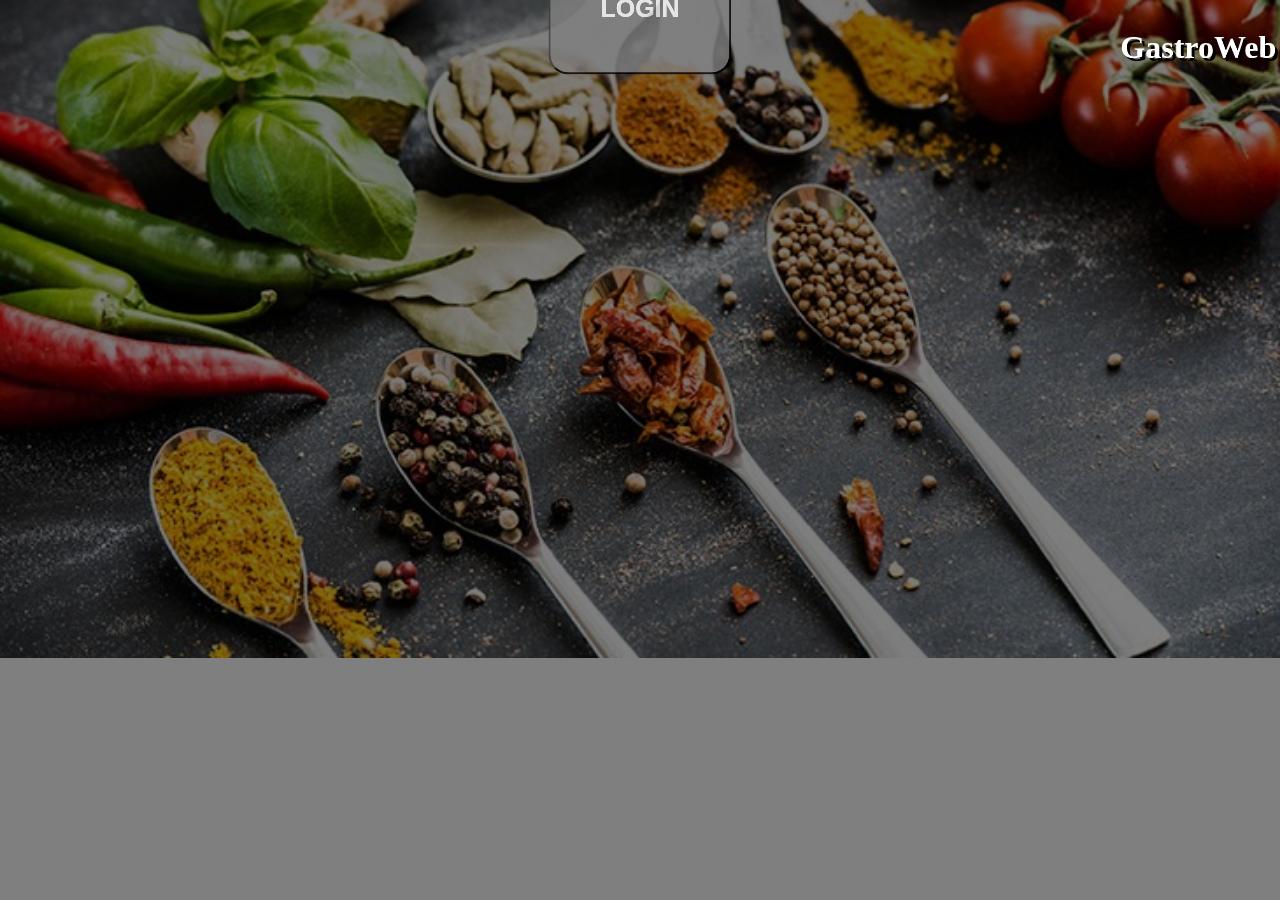
<file: index.html>
<!DOCTYPE html>
<html lang="pt-br">
  <head>
    <meta charset="utf-8" />
    <title>GastroWeb</title>
    <link rel="stylesheet" href="style.css" />
  </head>
  <body>
    <div class="text-top">
      <h1>GastroWeb</h1>
    </div>
        <a href="page_login.html"><button class="buttonl_login">LOGIN</button></a>
    <div class="center-text">
      <p>
        Aqui voce encontra os melhores
        <b>PRATOS</b>
        e mais sofisticados
        <b>RESTAURANTES</b>
        .
      </p>
    </div>
  </body>
</html>
</file>
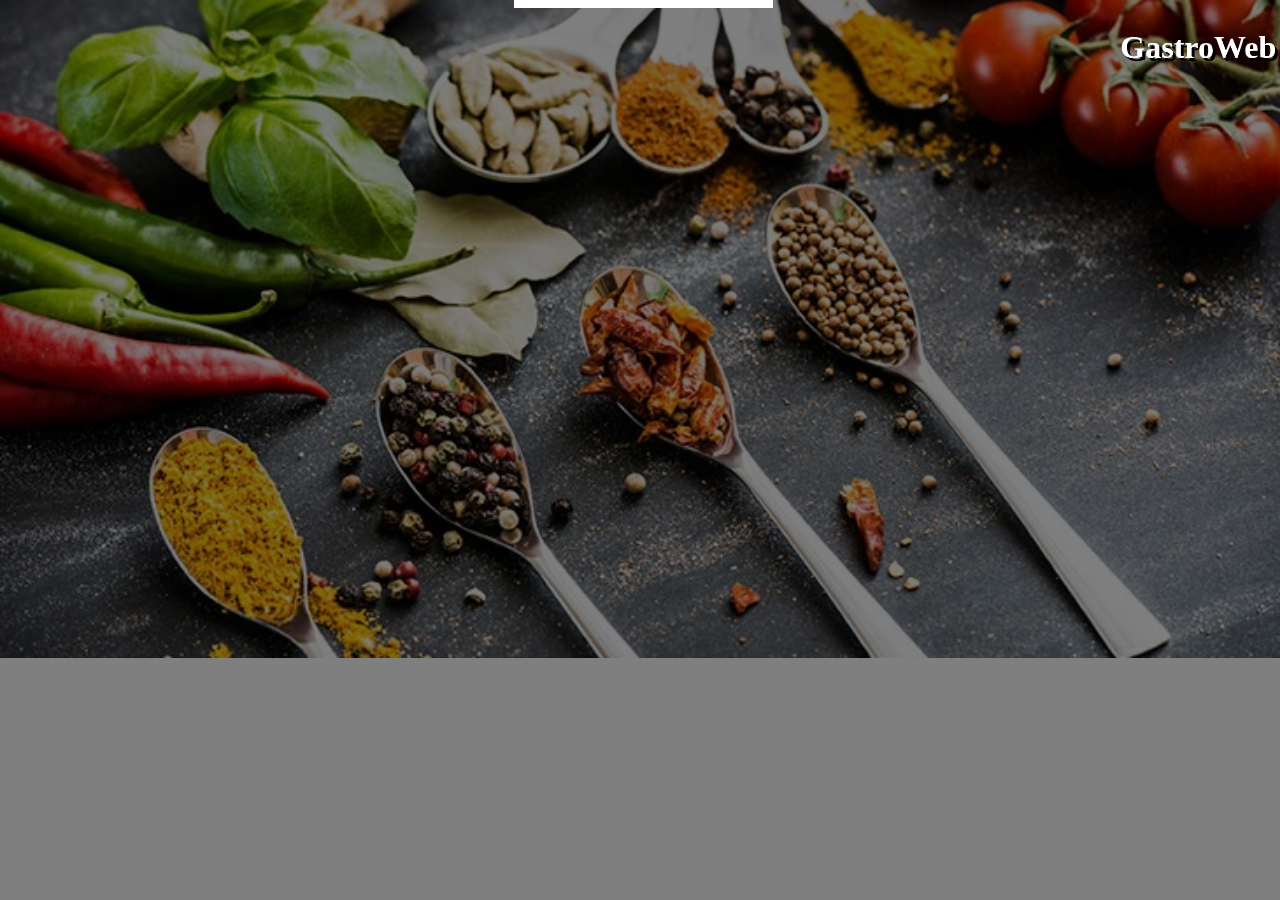
<file: page_login.html>
<!DOCTYPE html>
<html lang="pt-br">
  <head>
    <meta charset="utf-8" />
    <title>GastroWeb</title>
    <link rel="stylesheet" href="style.css" />
  </head>
  <body>
    <div class="text-top">
      <h1>GastroWeb</h1>
    </div>
    </body>
          <div class="caixa">
        <nav>
          <ul>
            <li><a href="index.html">Pagina Inicial</a></li>
            <li><a href="contato.html">Entre em contato</a></li>
          </ul>
        </nav>
      </div>
  </html>
</file>
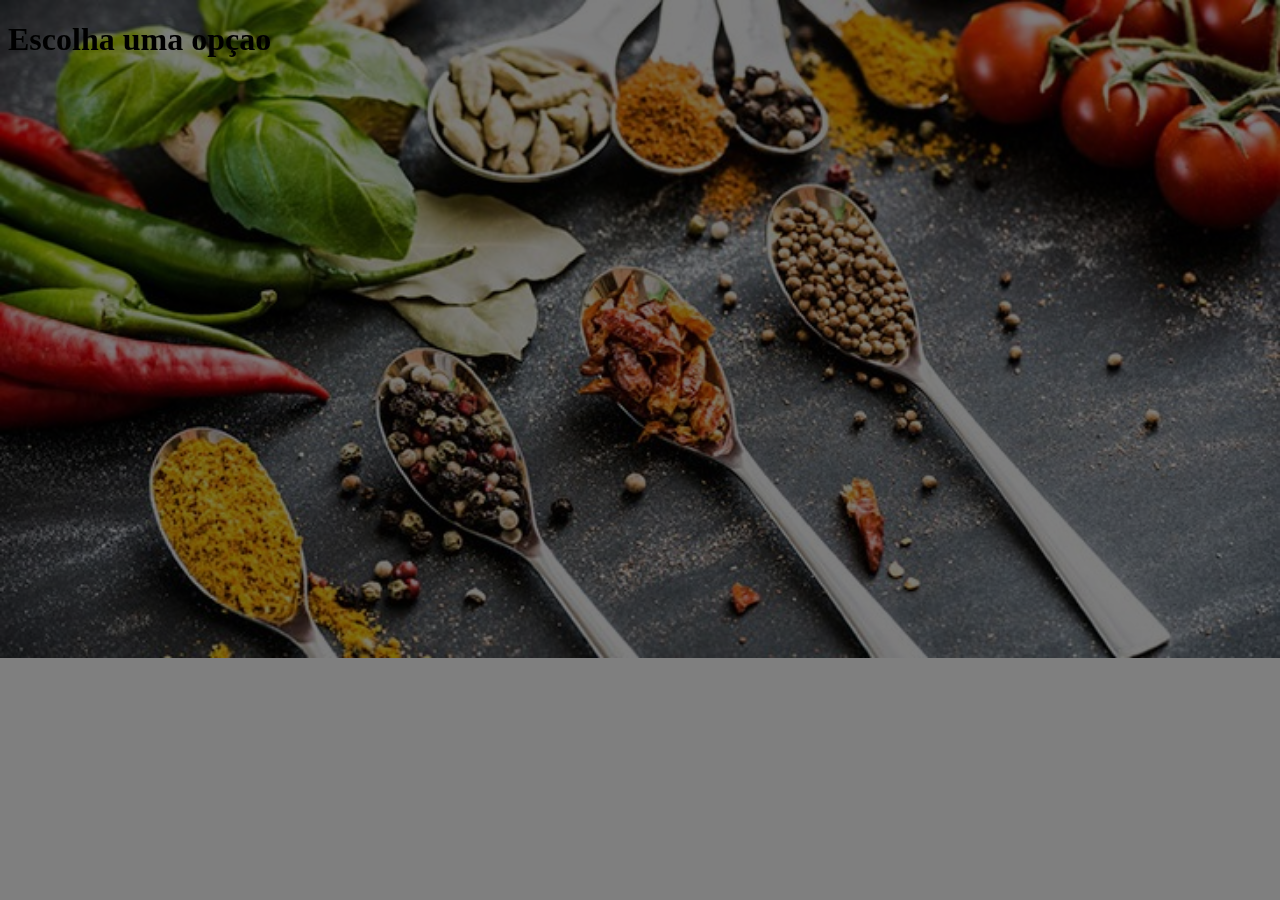
<file: usuario.html>
<!DOCTYPE html>
<html lang="pt-br">
  <head>
    <meta charset="utf-8" />
    <title>GastroWeb</title>
    <link rel="stylesheet" href="style.css" />
  </head>
    <body>
      <h1>Escolha uma opçao </h1>
  </body>
</html>
</file>
<file: style.css>
body {
  background: linear-gradient(rgba(0, 0, 0, 0.5), rgba(0, 0, 0, 0.5)), url("imagebackground.jpg") no-repeat;
  background-size: cover;
  filter: contrast(150%);
}

.center-text {
  position: fixed;
  font-size: 40px;
  color: white;
  bottom: 0;
  left: 5%;
}

.text-top {
  position: fixed;
  color: white;
  top: 0%;
  left: 88%;
  text-shadow: 3px 3px black;
}

.buttonl_login{
  position: absolute;
  transform: translate(-50%, -50%);
  font-size: 25px;
  font-weight: bold;
  top: 45%;
  left: 50%;
  border-radius: 20px;
  color: white;
  background-color: grey;
  transition: background-color 0.5s ease, color 0.5s ease;
  padding: 50px ;
  opacity: 0.8;
}
.buttonl_login:hover{
    background-color: dimgrey;
    color: whitesmoke;
}

nav {
  position: absolute;
  font-size: 15px;
  color: white;
  bottom: 0;
  left: 40%;
  display: block;
  background-color: white;

}

nav li {
  display: inline;
  margin: 0 0 0 15px;
}

.menu{
  width: 940px;
  margin: 0 auto;
  padding: 50px 0;
}
.menu p{
  color: white;
  font-size: 25px;
}
.menu li:hover{
  border-color: grey;
  transform: translate(2%);
}
.menu lî:active{
  border-color: grey;
}
.menu li{
  display: inline-block;
  text-align: center;
  width: 30%;
  vertical-align: top;
  border: 10px solid white;
  border-radius: 5px;
  padding: 50px;
}
.menu h2 {
  font-size: 30px;
  font-weight: bold;
  color: white;
}

#restaurantess{
  width: 250px;
}

#pratoss{
  width: 250px;
}

main {
  width: 940px;
  margin: 0 auto;
}

form {
  margin: 40px 0;
  background-color: grey;
}

form label, form p {
  display: block;
  text-align: left;
  font-size: 20px;
  margin: 0 0 10px;
}

.input-padrao {
  display: block;
  margin: 0 0 20px;
  padding: 10px 20px;
  width: 50%
}

.checkbox {
  margin: 20px 0;
}
</file>
